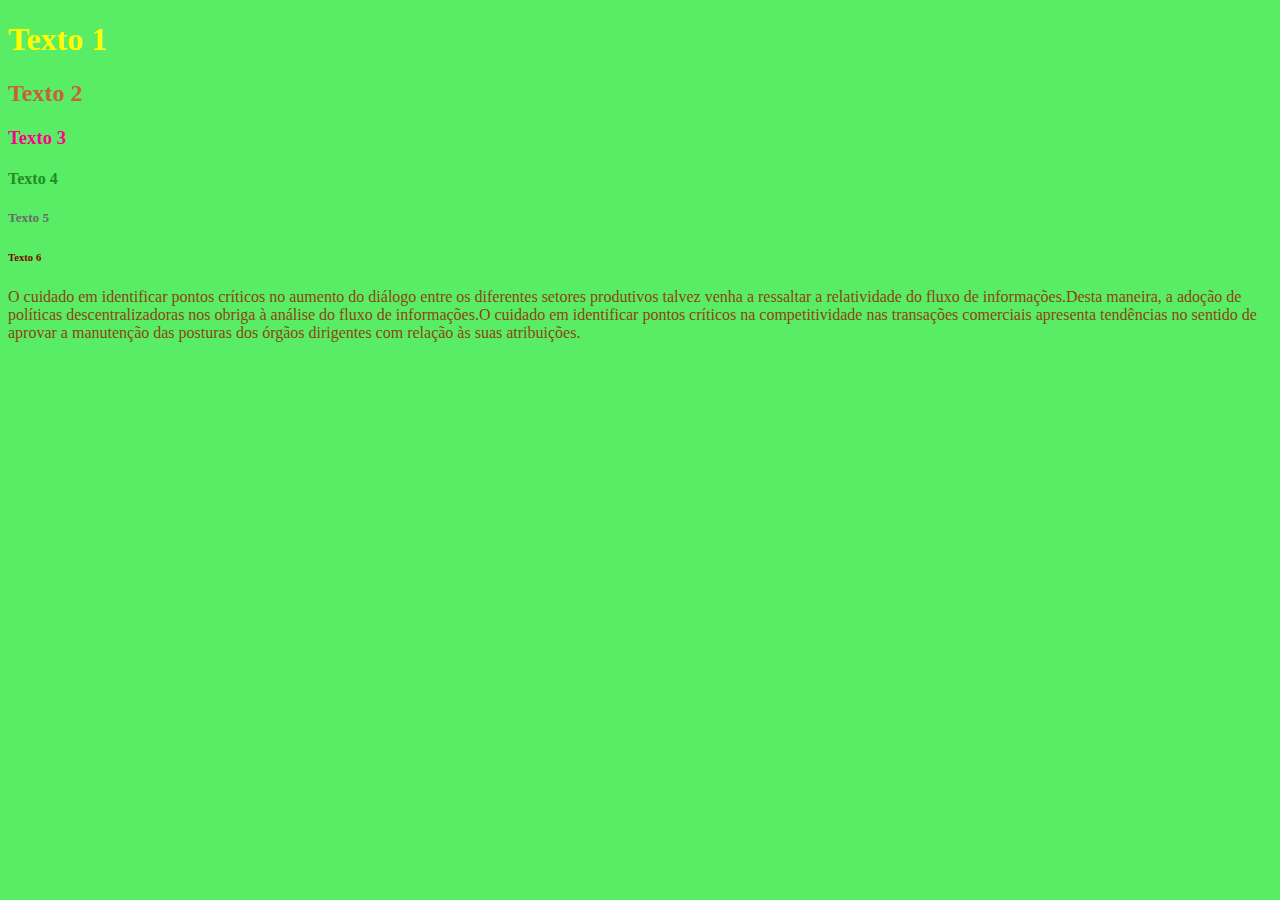
<file: index.html>
<!DOCTYPE html>
<html lang="pt-br">
<head>
    <meta charset="UTF-8">
    <meta name="viewport" content="width=device-width, initial-scale=1.0">
    <link rel="stylesheet" href="style.css">
    <title>Cidade Júlia</title>
</head>
<body>
    <h1>Texto 1</h1>
    <h2>Texto 2</h2>
    <h3>Texto 3</h3>
    <h4>Texto 4</h4>
    <h5>Texto 5</h5>
    <h6>Texto 6</h6>
    <p>O cuidado em identificar pontos críticos no aumento do diálogo entre os diferentes setores produtivos talvez venha a ressaltar a relatividade do fluxo de informações.Desta maneira, a adoção de políticas descentralizadoras nos obriga à análise do fluxo de informações.O cuidado em identificar pontos críticos na competitividade nas transações comerciais apresenta tendências no sentido de aprovar a manutenção das posturas dos órgãos dirigentes com relação às suas atribuições.    </p>
    
    
</body>
</html>
</file>
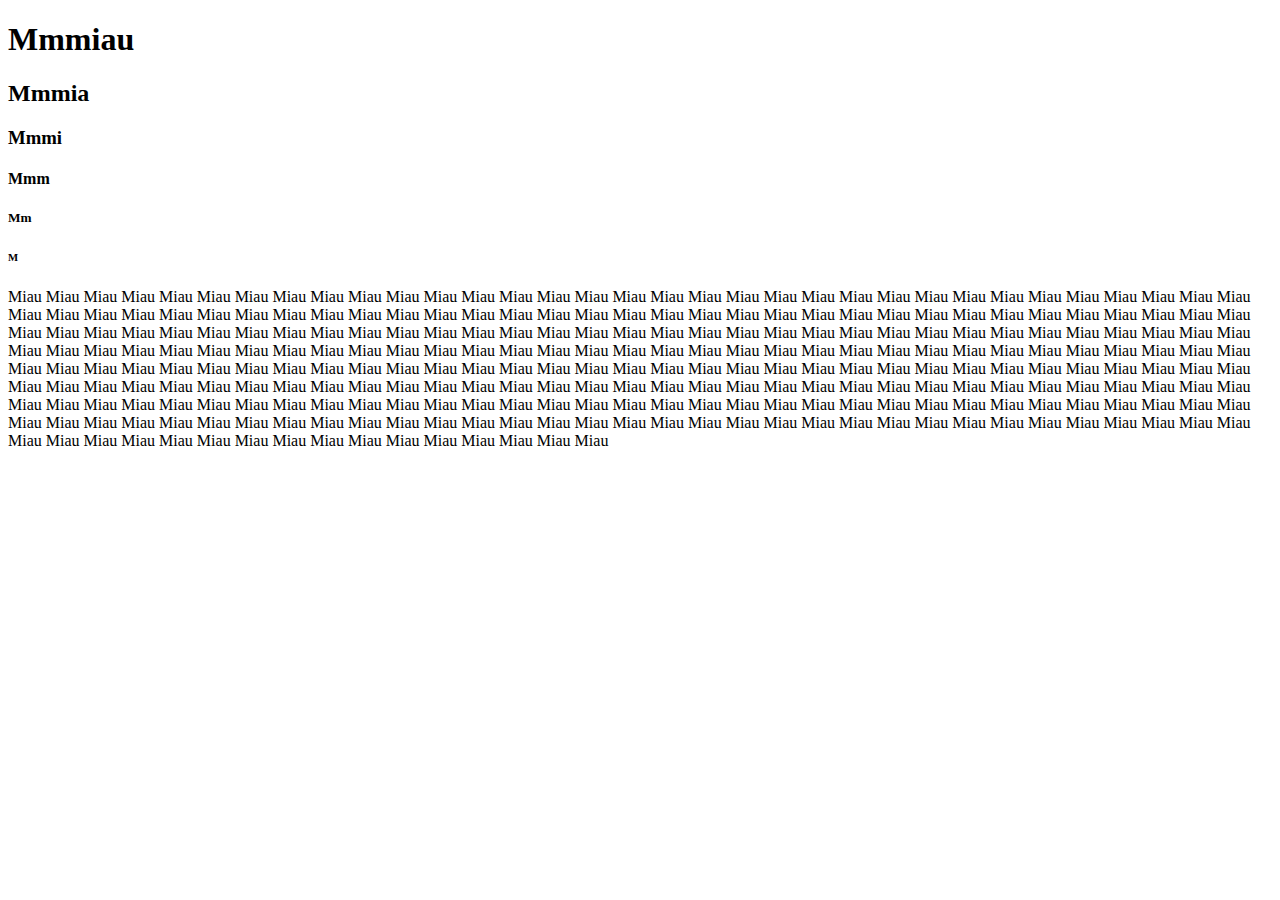
<file: Miau.html>
<!DOCTYPE html>
<html>
<head>
<title>Miau</title>
</head>

<body>

<h1>Mmmiau</h1>
<h2>Mmmia</h2>
<h3>Mmmi</h3>
<h4>Mmm</h4>
<h5>Mm</h5>
<h6>M</h6>

<p> Miau Miau Miau Miau Miau Miau Miau Miau Miau Miau Miau Miau Miau Miau Miau Miau Miau Miau Miau Miau Miau Miau Miau Miau Miau Miau Miau Miau Miau Miau Miau Miau Miau Miau Miau Miau Miau Miau Miau Miau Miau Miau Miau Miau Miau Miau Miau Miau Miau Miau Miau Miau Miau Miau Miau Miau Miau Miau Miau Miau Miau Miau Miau Miau Miau Miau Miau Miau Miau Miau Miau Miau Miau Miau Miau Miau Miau Miau Miau Miau Miau Miau Miau Miau Miau Miau Miau Miau Miau Miau Miau Miau Miau Miau Miau Miau Miau Miau Miau Miau Miau Miau Miau Miau Miau Miau Miau Miau Miau Miau Miau Miau Miau Miau Miau Miau Miau Miau Miau Miau Miau Miau Miau Miau Miau Miau Miau Miau Miau Miau Miau Miau Miau Miau Miau Miau Miau Miau Miau Miau Miau Miau Miau Miau Miau Miau Miau Miau Miau Miau Miau Miau Miau Miau Miau Miau Miau Miau Miau Miau Miau Miau Miau Miau Miau Miau Miau Miau Miau Miau Miau Miau Miau Miau Miau Miau Miau Miau Miau Miau Miau Miau Miau Miau Miau Miau Miau Miau Miau Miau Miau Miau Miau Miau Miau Miau Miau Miau Miau Miau Miau Miau Miau Miau Miau Miau Miau Miau Miau Miau Miau Miau Miau Miau Miau Miau Miau Miau Miau Miau Miau Miau Miau Miau Miau Miau Miau Miau Miau Miau Miau Miau Miau Miau Miau Miau Miau Miau Miau Miau Miau Miau Miau Miau Miau Miau Miau Miau Miau Miau Miau Miau Miau Miau Miau Miau Miau Miau Miau Miau Miau Miau Miau Miau Miau Miau Miau Miau Miau Miau Miau Miau Miau Miau Miau Miau Miau Miau Miau Miau</p>
</body>

</html>
</file>
<file: style.css>
body{
    background-color: rgb(89, 237, 101);
}
h1{ color: rgb(255, 251, 0);}

h2{ color: hsl(18, 54%, 50%);}

h3{ color: rgb(255, 0, 140);}

h4{ color: forestgreen;}

h5{color: dimgrey; }

h6{ color: maroon;}

p{color: saddlebrown;}
</file>
